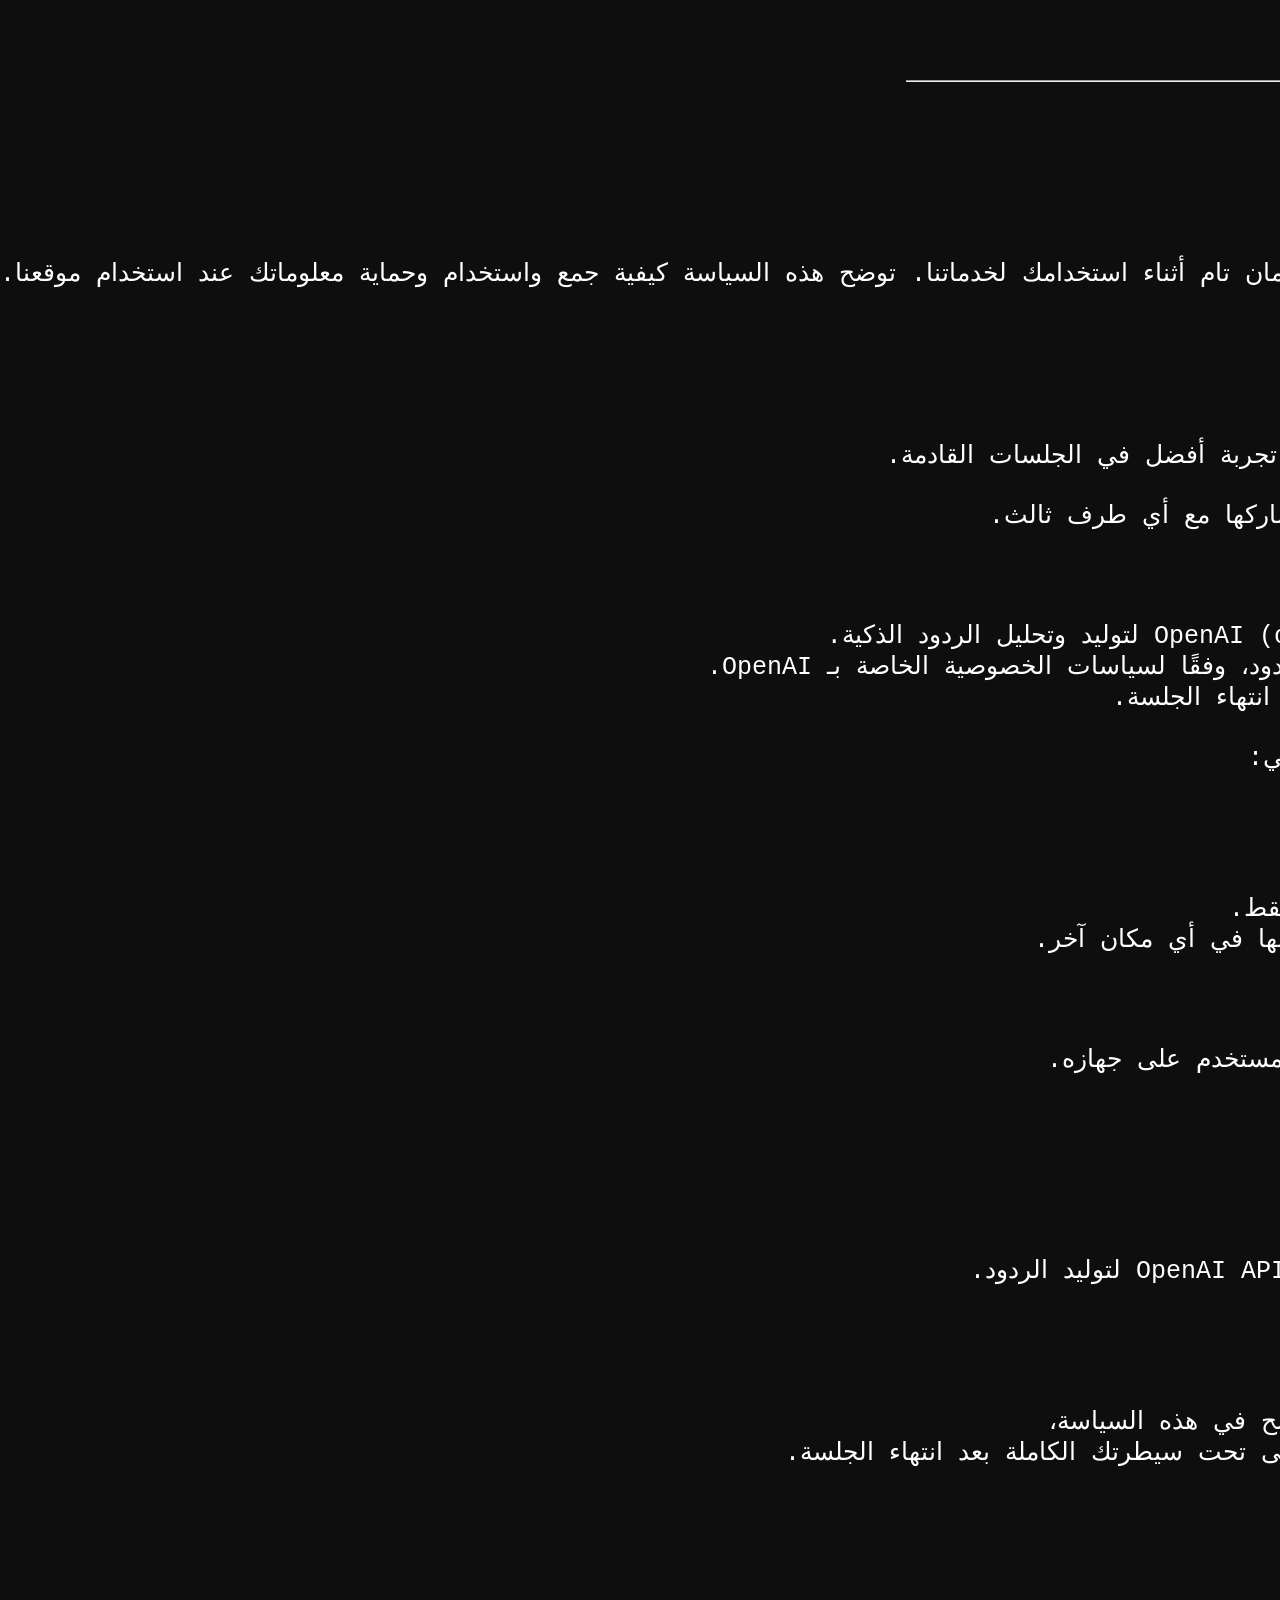
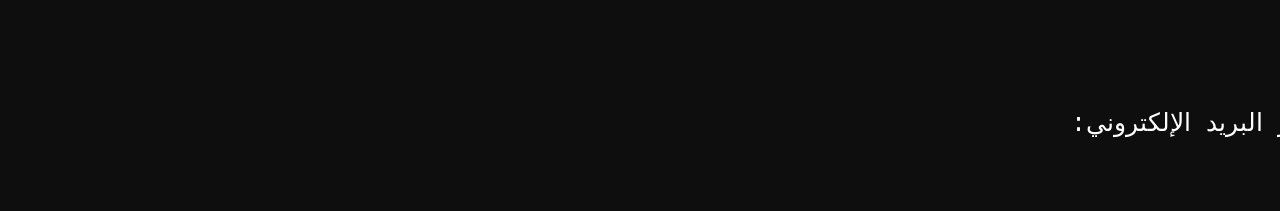
<file: privacy/privacy.html>
<!DOCTYPE html>
<html lang="ar" dir="rtl">
<head>
    <meta charset="UTF-8">
    <meta name="viewport" content="width=device-width, initial-scale=1.0">
    <link rel="shortcut icon" href="../Docy_ai.png" type="image/x-icon" />
    <title>Docy AI Privacy</title>
<style>

body{
    font-family: Arial, Helvetica, sans-serif;
    color: white;
    background-color: rgb(14, 14, 14);
}

pre{
    font-size: 25px;
}

h1{
    text-shadow: 1px 1px 6px rgba(255, 255, 255, 0.548);
}

a, a:active{
    color: white;
}

</style>
</head>
<body>
    <header>
        <h1>Docy AI Privacy</h1>
    </header>
    <hr>
    <pre>
🔒 سياسة الخصوصية – Docy-ai

تاريخ آخر تحديث: 6 نوفمبر 2025

مرحبًا بك في Docy-ai.
نحن نولي خصوصيتك أهمية قصوى، ونسعى لضمان أن تكون جميع بياناتك في أمان تام أثناء استخدامك لخدماتنا. توضح هذه السياسة كيفية جمع واستخدام وحماية معلوماتك عند استخدام موقعنا.

<b>1. المعلومات التي نجمعها</b>

يعمل موقع Docy-ai كأداة ذكاء اصطناعي تفاعلية.
لا نقوم بجمع أي معلومات شخصية عن المستخدمين بشكل مباشر.
يتم تخزين المحادثات والملخصات الناتجة محليًا فقط على جهازك، وذلك لضمان تجربة أفضل في الجلسات القادمة.

🔹 نحن لا نرسل أيًّا من بيانات محادثاتك إلى خوادم خارجية مملوكة لنا، ولا نشاركها مع أي طرف ثالث.

<b>2. استخدام واجهة برمجة التطبيقات (API)</b>

يستخدم موقع Docy-ai واجهة برمجة التطبيقات الخاصة بـ OpenAI (openai-oss API) لتوليد وتحليل الردود الذكية.
يتم إرسال محتوى المحادثة إلى خوادم OpenAI فقط بهدف المعالجة وتوليد الردود، وفقًا لسياسات الخصوصية الخاصة بـ OpenAI.
نحن لا نستخدم هذه البيانات لأي أغراض تسويقية أو تحليلية، ولا نحتفظ بها بعد انتهاء الجلسة.

يمكنك الاطلاع على سياسة الخصوصية الخاصة بـ OpenAI من خلال الرابط التالي:
🔗 https://openai.com/privacy

<b>3. كيفية استخدام البيانات</b>

يقوم النظام بتلخيص المحادثات السابقة لتسهيل السياق في التفاعلات القادمة فقط.
تلك البيانات تبقى في جهاز المستخدم، وتُستخدم محليًا فقط دون رفعها أو تحليلها في أي مكان آخر.

<b>4. تخزين البيانات وأمانها</b>

جميع البيانات تُخزن في المتصفح المحلي (Local Storage) أو في ملفات المستخدم على جهازه.
نحن لا نملك صلاحية الوصول إلى هذه البيانات أو التحكم بها.

يُنصح المستخدم بحماية جهازه ومتصفحه لضمان أمان بياناته الخاصة.

<b>5. مشاركة البيانات</b>

نحن لا نشارك أي بيانات مع أطراف ثالثة، باستثناء ما يتم معالجته عبر واجهة OpenAI API لتوليد الردود.
ولا نقوم ببيع أو تأجير أو تبادل أي معلومات تخص المستخدمين.

<b>6. موافقة المستخدم</b>

باستخدامك لموقع Docy-ai، فإنك توافق على طريقة عمل النظام كما هو موضح في هذه السياسة،
وتقر بأن بياناتك تُرسل إلى واجهة OpenAI API فقط بغرض توليد الردود، وتبقى تحت سيطرتك الكاملة بعد انتهاء الجلسة.

<b>7. التعديلات على سياسة الخصوصية</b>

قد نقوم بتحديث هذه السياسة من وقت لآخر.
سيتم نشر أي تعديل جديد على هذه الصفحة مع تاريخ آخر تحديث.

<b>8. التواصل معنا</b>

في حال وجود أي استفسار أو ملاحظة بخصوص الخصوصية، يمكنك التواصل عبر البريد الإلكتروني:
📧 support@docy-ai.com

    </pre>
<a href="../index.html">Back</a>
</body>

</html>
</file>
